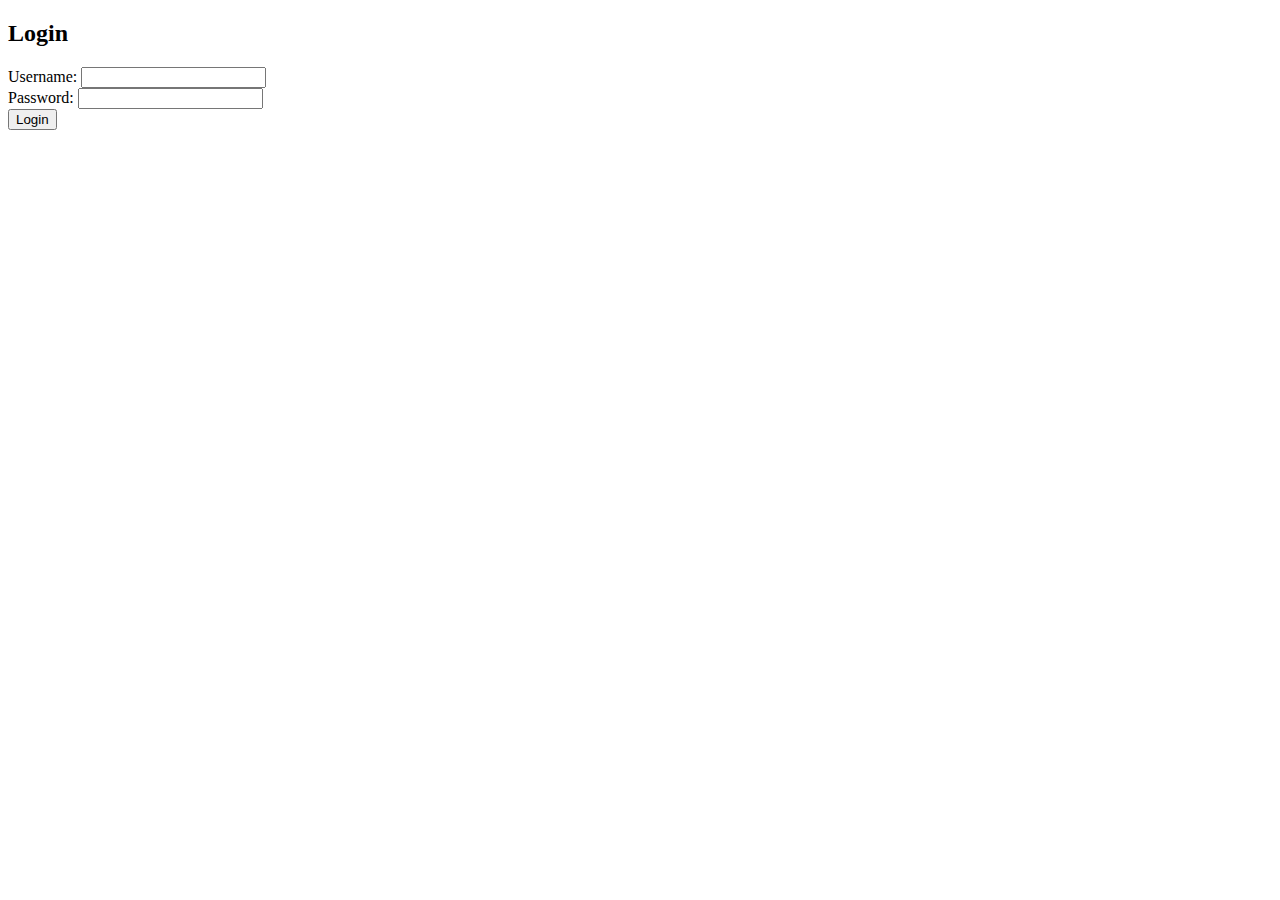
<file: HBM 2/static/css/js/templates/login.html>
<!DOCTYPE html>
<html>
<head>
    <title>Login</title>
</head>
<body>
    <h2>Login</h2>
    <form method="POST">
        Username: <input type="text" name="username"><br>
        Password: <input type="password" name="password"><br>
        <input type="submit" value="Login">
    </form>
</body>
</html>
</file>
